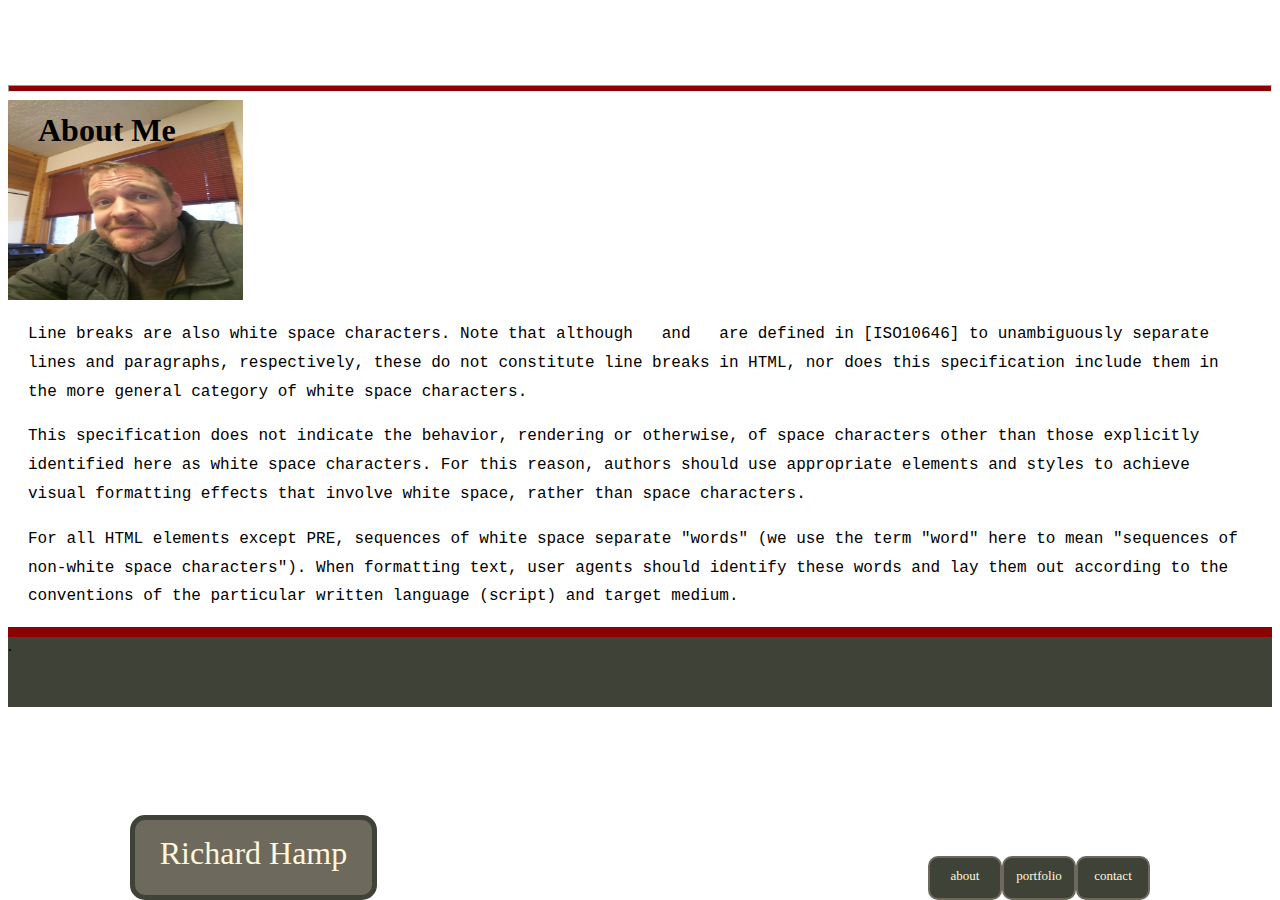
<file: index.html>
<!--Index Page with Short Bio-->
<!DOCTYPE html>
<html lang="en-us">
<head>
   <link rel="stylesheet" type="text/css" href="assets/css/style.css"/>
    <meta charset="UTF-8">
    <title>Richard Hamp's Portfolio</title>
  <div id=wrapper>
    <!--Header appears as folder tab in upper left-->
    <header>
      <div id="header1">Richard Hamp</h1>
    </header>
    <!--Three navigational buttons at the top right-->
    <!--About Button. Links to Index Page.-->
    <div id="about">
      <a href="index.html" class="button">about</a>
    </div>
  <!--Portfolio Button. Links to Portfolio Page.-->
  <div id="portfolio">
      <a href="portfolio.html" class="button">portfolio</a>
    </div>
  <!--Contact Button. Links to Contact Page.-->
  <div id="contact">
      <a href="contact.html" class="button">contact</a>
    </div>
  </div>
<!--Body encompasses nested biographical box.-->
<body>
    <!--Relative div-->
    <div id="relative">
       <!--Nested biographical box.-->
    <div id="absolute">
      <!--biographical box header followed by page break-->
      <h2 id=aboutme>About Me</h2>
      <hr>
      <!--profile picture-->
      <img src="assets/images/rick.jpg" alt="Richard's picture" height=200px width="235px">
      <p>Line breaks are also white space characters. Note that although &#x2028; and &#x2029; are defined in [ISO10646] to unambiguously separate lines and paragraphs, respectively, these do not constitute line breaks in HTML, nor does this specification include them in the more general category of white space characters.
        </p>
      <p>This specification does not indicate the behavior, rendering or otherwise, of space characters other than those explicitly identified here as white space characters. For this reason, authors should use appropriate elements and styles to achieve visual formatting effects that involve white space, rather than space characters.
        </p>  
      <p>For all HTML elements except PRE, sequences of white space separate "words" (we use the term "word" here to mean "sequences of non-white space characters"). When formatting text, user agents should identify these words and lay them out according to the conventions of the particular written language (script) and target medium.
        </p>  
      </div>      
    </div>
</body>
  <!--Decorative footer-->
  <footer>
    <div id=test>
      .
    </div>
  </footer>
</file>
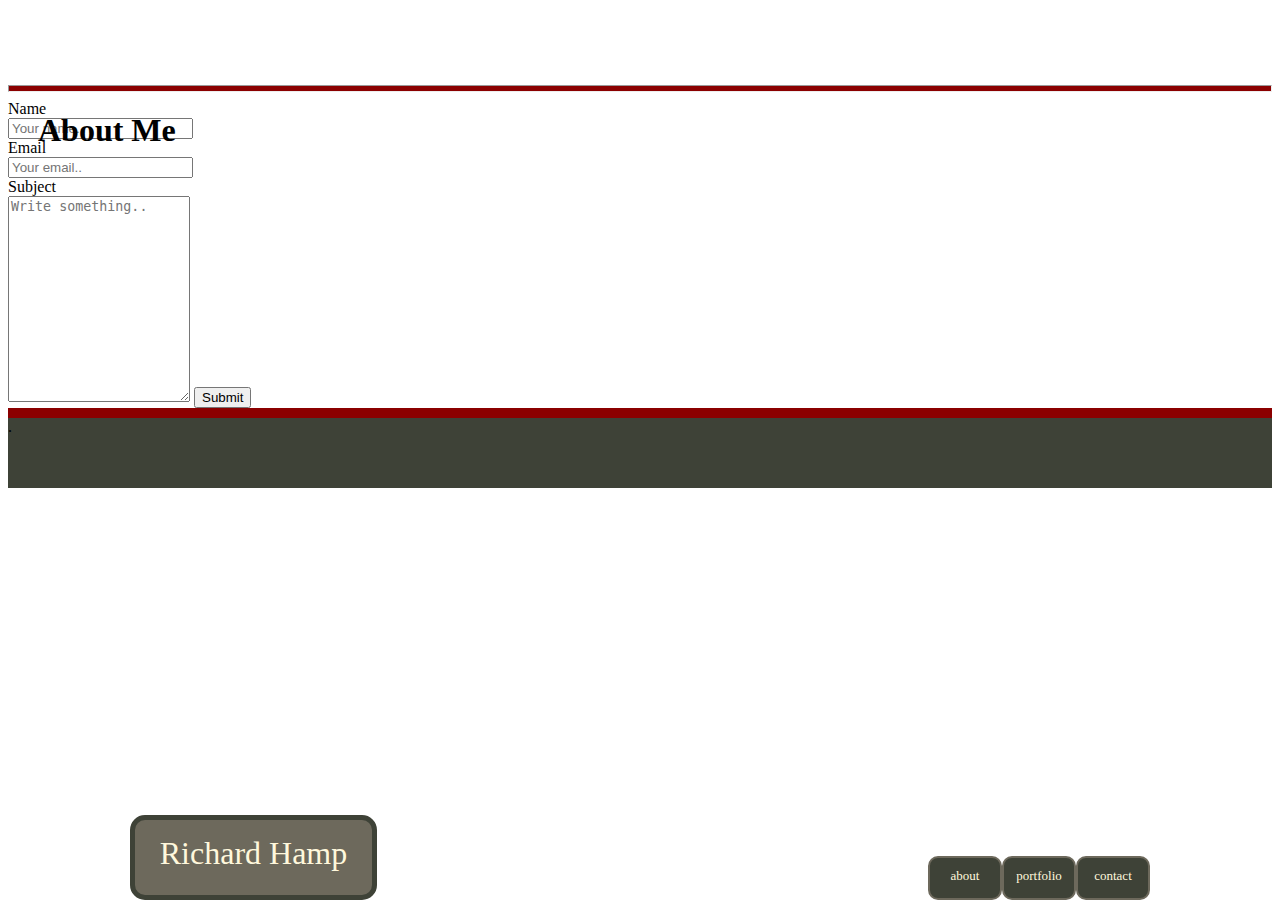
<file: contact.html>
<!DOCTYPE html>
<html lang="en-us">
<head>
   <link rel="stylesheet" type="text/css" href="assets/css/style.css"/>
    <meta charset="UTF-8">
    <title>Richard Hamp's Portfolio</title>
  <div id=wrapper>
    <!--Header appears as folder tab in upper left-->
    <header>
      <div id="header1">Richard Hamp</h1>
    </header>
    <!--Three navigational buttons at the top right-->
    <!--About Button. Links to Index Page.-->
      <div id="about">
        <a href="index.html" class="button">about</a>
      </div>
    <!--Portfolio Button. Links to Portfolio Page.-->
    <div id="portfolio">
        <a href="portfolio.html" class="button">portfolio</a>
      </div>
    <!--Contact Button. Links to Contact Page.-->
    <div id="contact">
        <a href="contact.html" class="button">contact</a>
      </div>
  </div>
<!--Body encompasses nested biographical box.-->
<body>
    <!--Relative div-->
    <div id="relative">
       <!--Nested biographical box.-->
    <div id="absolute2">
      <!--biographical box header followed by page break-->
      <h2 id=aboutme>About Me</h2>
      <hr>
      <!--Name input-->
  
      <label for="name">Name</label>
      
      <br>
    <input type="text" id="name" placeholder="Your name..">
    <br>
        <!--Email input-->
    <label for="email">Email</label>
      <br>
    <input type="text" id="email" placeholder="Your email..">
    <br>
    <!--subject input-->
    <label for="subject">Subject</label>
    <br>
    <textarea id="subject" name="subject" placeholder="Write something.." style="height:200px"></textarea>

    <input type="submit" value="Submit">

      </div>      
    </div>
</body>
  <!--Decorative footer-->
  <footer>
    <div id=test>
      .
    </div>
  </footer>
</file>
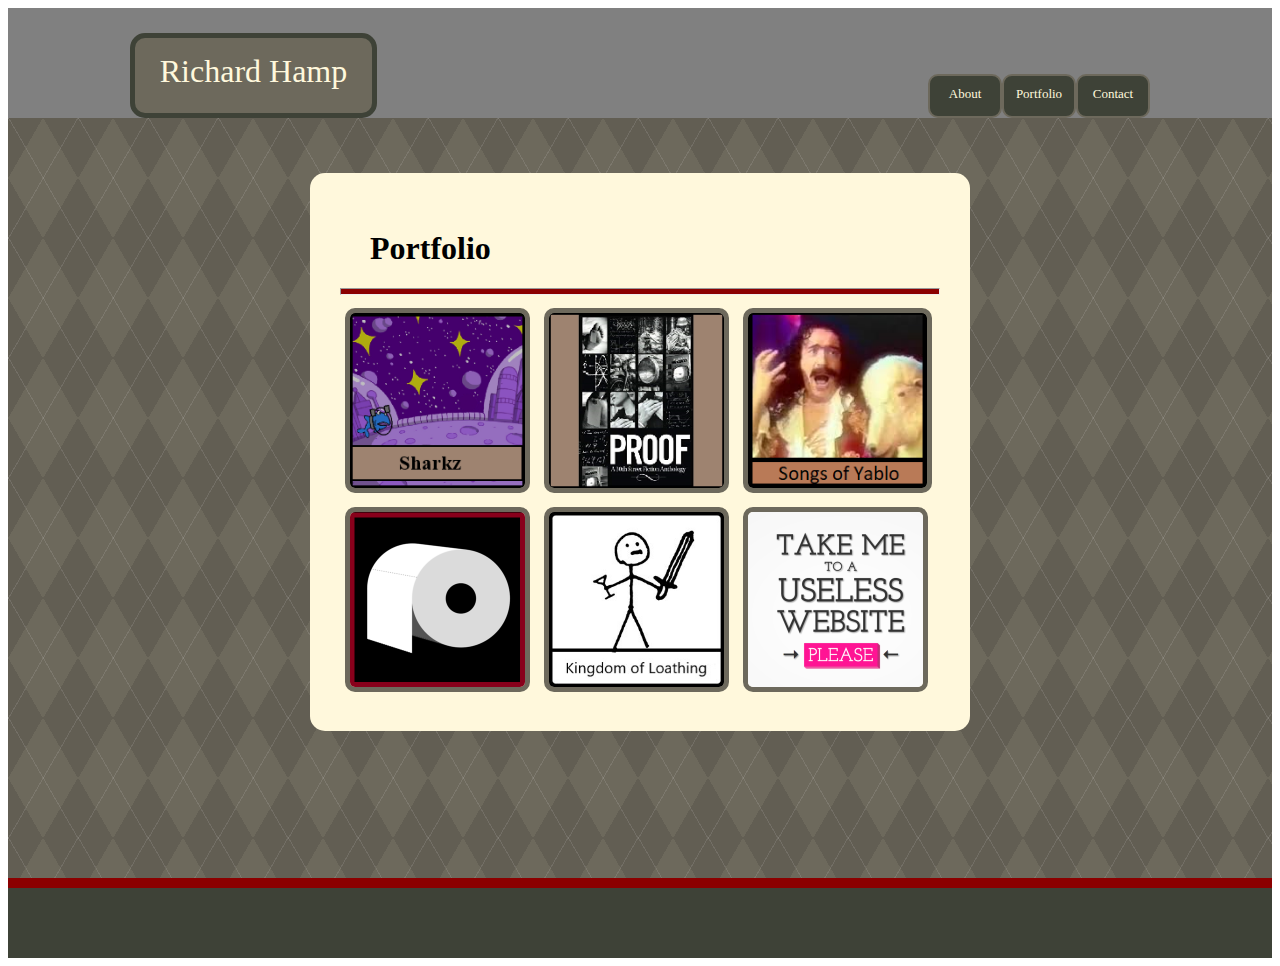
<file: portfolio.html>
<!--Portfolio Page of biographical website-->

<!DOCTYPE html>
  <html lang="en-us">
    <head>
      <link rel="stylesheet" type="text/css" href="assets/css/style.css"/>
        <meta charset="UTF-8">
  <title>Richard Hamp's Portfolio</title>
    </head>

    <body>
        <nav>
          <header>Richard Hamp</header>

<!--Navigational Buttons-->

          <div id="about">
            <a href="index.html" class="button">About</a>
          </div>

          <div id="portfolio">
            <a href="portfolio.html" class="button">Portfolio</a>
          </div>
          
          <div id="contact">
            <a href="contact.html" class="button">Contact</a>
          </div>
        </nav>

<!--Portfolio Links-->
      </main>
        <div id="relative-portfolio">
          <div id="portfolio-content">
            <h2>Portfolio</h2>
            <hr>

              <a href="https://scratch.mit.edu/projects/330400740" target="blank">
                <img class=projects 
                onMouseOver="this.src='assets/images/sharkz-pushed.png';" 
                onMouseOut="this.src='assets/images/sharkz.png';" 
                src="assets/images/sharkz.png" alt="hover effect"/>          
              </a>
            
              <a href="https://www.amazon.com/Proof-30th-Street-Fiction-Anthology/dp/0996914420/ref=sr_1_1?keywords=proof+30th+street&qid=1570160010&sr=8-1" target="blank">
                <img class=projects
                onMouseOver="this.src='assets/images/proof-pushed.png';" 
                onMouseOut="this.src='assets/images/proof.png';" 
                src="assets/images/proof.png" alt="hover effect"/>          
              </a>

              <a href="https://www.youtube.com/watch?v=TSu7MAGza7M" target="blank">
                <img class=projects
                onMouseOver="this.src='assets/images/mouseover.png';" 
                onMouseOut="this.src='assets/images/yablo.png';" 
                src="assets/images/yablo.png" alt="hover effect"/>          
              </a>

              <a href="http://papertoilet.com/" target="blank">
                <img class=projects
                onMouseOver="this.src='assets/images/mouseover.png';" 
                onMouseOut="this.src='assets/images/papertoilet.png';" 
                src="assets/images/papertoilet.png" alt="hover effect"/>          
              </a>

              <a href="http://kingdomofloathing.com/" target="blank">
                <img class=projects
                onMouseOver="this.src='assets/images/mouseover.png';" 
                onMouseOut="this.src='assets/images/loathing.jpg';" 
                src="assets/images/loathing.jpg" alt="hover effect"/>          
              </a>

              <a href="https://theuselessweb.com/" target="blank">
                <img class=projects
                onMouseOver="this.src='assets/images/mouseover.png';" 
                onMouseOut="this.src='assets/images/useless.jpg';" 
                src="assets/images/useless.jpg" alt="hover effect"/>          
              </a>
           
          </div>      
        </div>
      </main> 
    </body>
  <footer></footer>
</html>
</file>
<file: assets/css/style.css>
/*Declarations used by entire website*/

nav {/*includes buttons and header*/
    background: gray;
    height: 110px;
    width: 100%;
    margin: 0 auto;
    position: relative;
}

header {
    font-family: "Times New Roman", Times, serif;
    height: 45px;
    width: 207px;
    background-color: #6d695c;
    border-style: solid;
    border-width: 5px;
    border-color: rgb(62, 66, 55);
    color: cornsilk;
    left: 50%;
    margin-left: -510px;
    padding: 15px;
    border-radius: 15px;
    float: left;
    bottom: 0;
    position: absolute;
    text-align: center;
    font-size: xx-large;
}

footer {
    position: relative;
    height: 70px;
    width: 100%;
    background-color:rgb(62, 66, 55);
    border-top: 10px solid darkred;
}

hr {/*just below 2nd header*/
    margin-top: 85px;
    height: 5px;
    color: #333;
    background-color: darkred;
}

    /*buttons-entire site*/

.button {
    font-size: small;
    text-align: center;
    color: cornsilk;
    float: left;
    height: 20px;
    width: 50px;
    background-color: rgb(62, 66, 55);
    border-radius: 10px;
    padding: 10px;
    border-style: solid;
    border-width: 2px;
    border-color: #6d695c;
    -webkit-transition-duration: 0.4s; 
    transition-duration: 0.4s;
}

.button:hover {
    background-color: rgb(88, 141, 77); 
    color: white;
}

#about {/*navigational button*/
    position: absolute;
    right: 0;
    bottom: 0;
    left: 50%;
    margin-left: 288px;
}

#portfolio {/*navigational button*/
    position: absolute;
    right: 0;
    bottom: 0;
    left: 50%;
    margin-left: 362px;
}

#contact {/*navigational button*/
    position: absolute;
    right:0;
    bottom: 0;
    left: 50%;
    margin-left: 436px;
}

/*About Page specific declarations*/

#about-content {/*includes h2, img, <p>*/
    position: absolute;
    width: 960px;
    height: auto;
    margin: 0 auto;
    background-color: cornsilk;
    margin-top: 55px;
    left: 50%;
    margin-left: -510px;
    margin-bottom: 10%;
    border-radius: 15px;
    padding: 30px;
}

#relative-index {/*argyle background*/
    width: 100%;
    height: 970px;
    position: relative;
    top: 0;
    bottom: 0;
    background-color: #6d695c;
    background-image:
        repeating-linear-gradient(120deg, rgba(255,255,255,.1), rgba(255,255,255,.1) 1px, transparent 1px, transparent 60px),
        repeating-linear-gradient(60deg, rgba(255,255,255,.1), rgba(255,255,255,.1) 1px, transparent 1px, transparent 60px),
        linear-gradient(60deg, rgba(0,0,0,.1) 25%, transparent 25%, transparent 75%, rgba(0,0,0,.1) 75%, rgba(0,0,0,.1)),
        linear-gradient(120deg, rgba(0,0,0,.1) 25%, transparent 25%, transparent 75%, rgba(0,0,0,.1) 75%, rgba(0,0,0,.1));
    background-size: 70px 120px;
}

h2 {
    position: absolute;
    margin-left: 30px;
    font-size: xx-large;
}

#rickpic {
    height: 200px;
    width: 235px;
    float: left;
    margin-left: 20px;
    margin-top: 20px;
    margin-right: 20px;
    margin-bottom: 20px;
    transform: rotate(270deg);
}

p {
    font-family: "Courier New", Courier, monospace;
    line-height: 1.8;
    margin-left: 20px;
    margin-right: 20px;
}

/*Portfolio Page specific declarations*/

#portfolio-content {/*includes h2 and all image links*/
    position: absolute;
    width: 600px;
    height: auto;
    background-color: cornsilk;
    margin-top: 55px;
    left: 50%;
    margin-left: -330px;
    margin-bottom: 10%;
    border-radius: 15px;
    padding: 30px;
}

#relative-portfolio {/*argyle background*/
    width: 100%;
    height: 760px;
    position: relative;
    top: 0;
    bottom: 0;
    background-color: #6d695c;
    background-image:
        repeating-linear-gradient(120deg, rgba(255,255,255,.1), rgba(255,255,255,.1) 1px, transparent 1px, transparent 60px),
        repeating-linear-gradient(60deg, rgba(255,255,255,.1), rgba(255,255,255,.1) 1px, transparent 1px, transparent 60px),
        linear-gradient(60deg, rgba(0,0,0,.1) 25%, transparent 25%, transparent 75%, rgba(0,0,0,.1) 75%, rgba(0,0,0,.1)),
        linear-gradient(120deg, rgba(0,0,0,.1) 25%, transparent 25%, transparent 75%, rgba(0,0,0,.1) 75%, rgba(0,0,0,.1));
    background-size: 70px 120px;
}

.projects {
    height: 175px;
    margin: 5px;
    -webkit-transition-duration: 0.4s; 
    transition-duration: 0.4s;
    border-radius: 10px;
    border-style: solid;
    border-width: 5px;
    border-color: #6d695c;
}

a {text-decoration:none;} /*gets rid of underscore between images*/

/*Contact Page specific declarations*/

#contact-content {/*includes h2 and input lines*/
    position: absolute;
    width: 600px;
    height: auto;
    background-color: cornsilk;
    margin-top: 55px;
    left: 50%;
    margin-left: -330px;
    margin-bottom: 10%;
    border-radius: 15px;
    padding: 30px;
}

#relative-contact {/*argyle background*/
    width: 100%;
    height: 760px;
    position: relative;
    top: 0;
    bottom: 0;
    background-color: #6d695c;
    background-image:
        repeating-linear-gradient(120deg, rgba(255,255,255,.1), rgba(255,255,255,.1) 1px, transparent 1px, transparent 60px),
        repeating-linear-gradient(60deg, rgba(255,255,255,.1), rgba(255,255,255,.1) 1px, transparent 1px, transparent 60px),
        linear-gradient(60deg, rgba(0,0,0,.1) 25%, transparent 25%, transparent 75%, rgba(0,0,0,.1) 75%, rgba(0,0,0,.1)),
        linear-gradient(120deg, rgba(0,0,0,.1) 25%, transparent 25%, transparent 75%, rgba(0,0,0,.1) 75%, rgba(0,0,0,.1));
    background-size: 70px 120px;
}

.contact-input {
    width: 100%;
}
</file>
